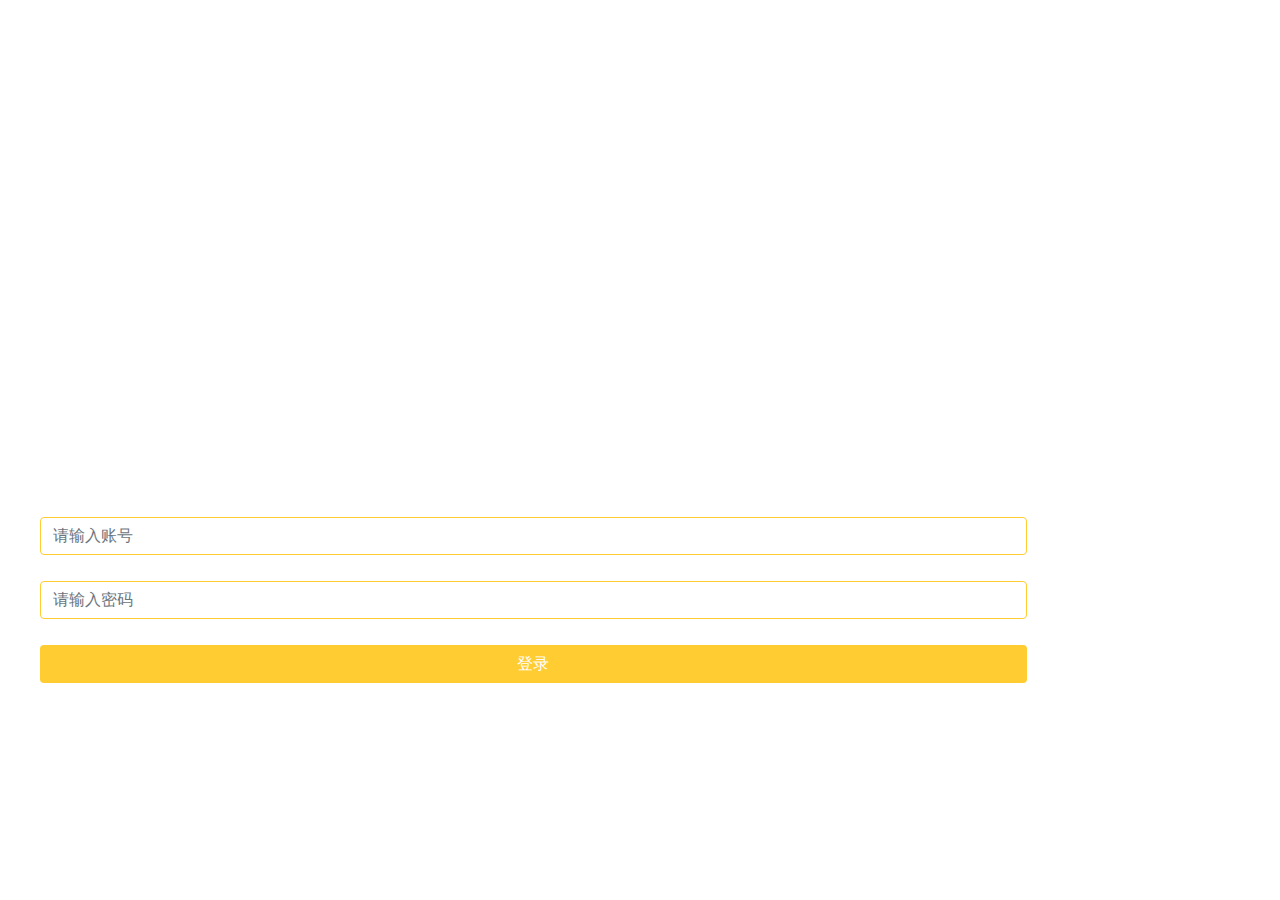
<file: index.html>
<!doctype html>
<html lang="en">
<head>
    <meta charset="UTF-8">
    <meta name="viewport"
          content="width=device-width, user-scalable=no, initial-scale=1.0, maximum-scale=1.0, minimum-scale=1.0">
    <meta http-equiv="X-UA-Compatible" content="ie=edge">
    <title>登录</title>
    <link href="lib/bootstrap/bootstrap.min.css" rel="stylesheet">
    <script type="text/javascript">
        document.addEventListener('plusready', function(){
            //console.log("所有plus api都应该在此事件发生后调用，否则会出现plus is undefined。"
        });
        var realmName = 'root/';
    </script>
    <script type="text/javascript" src="js/checkToken.js"></script>
</head>
<body>
    <form class="form-horizontal" role="form" style="margin-top: 40%">
        <div class="form-group">
            <div class="col-sm-10">
                <input type="text" class="form-control" id="name" placeholder="请输入账号">
            </div>
        </div>
        <div class="form-group">
            <div class="col-sm-10">
                <input type="password" class="form-control" id="password" placeholder="请输入密码">
            </div>
        </div>
        <div class="form-group">
            <div class="col-sm-offset-2 col-sm-10">
                <input type="button" class="btn btn-default" value="登录" style="width: 100%;" id="submit">
            </div>
        </div>
    </form>
<link rel="stylesheet" href="css/index.css">
<script type="text/javascript" src="lib/jquery/jquery-3.3.1.js"></script>
<script type="text/javascript" src="lib/bootstrap/bootstrap.min.js"></script>
<script type="text/javascript" src="js/index.js"></script>
</body>
</html>
</file>
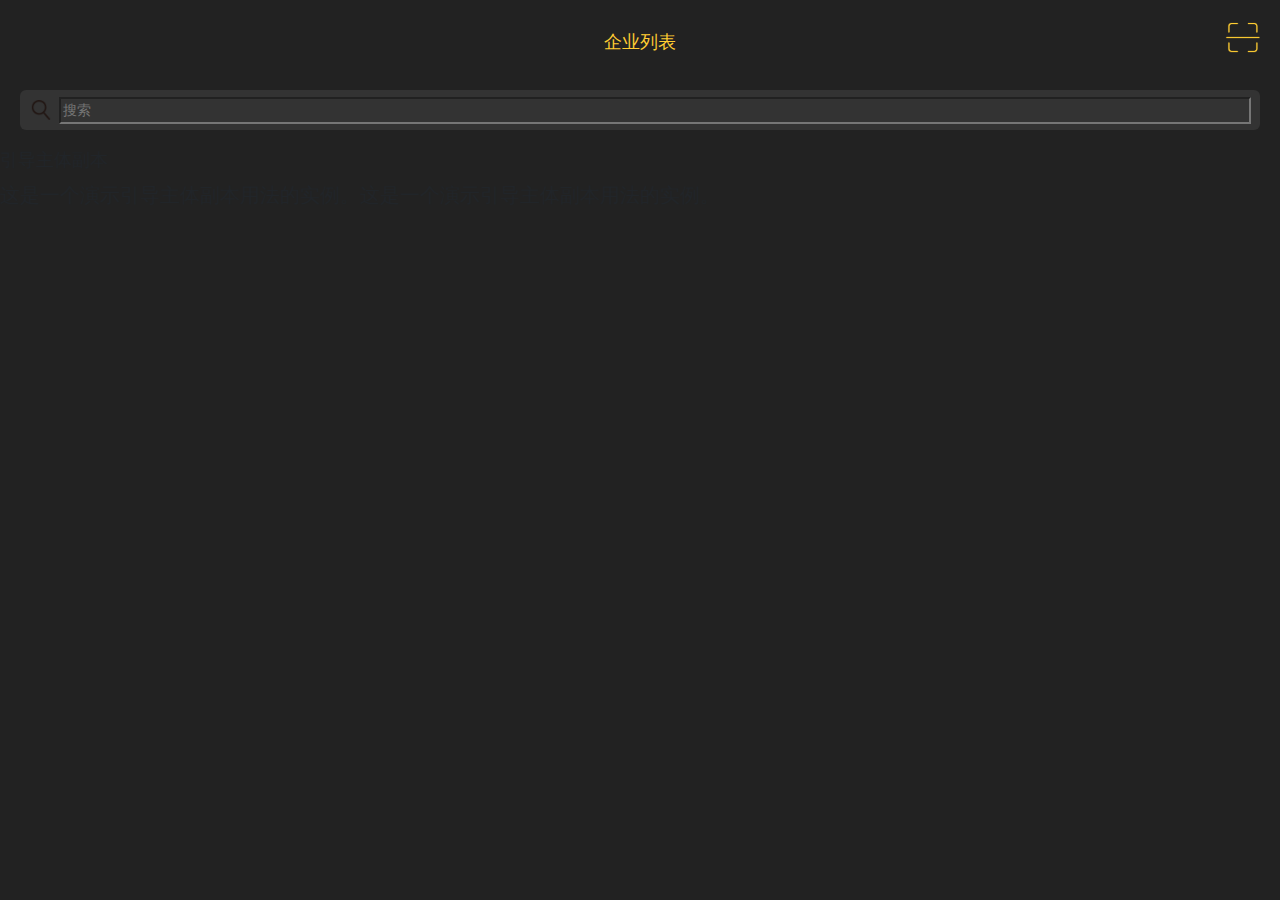
<file: html/main.html>
<!--<!DOCTYPE html>-->
<!--<html>-->
<!--<head>-->
    <!--<meta charset="utf-8">-->
    <!--<title>Camera Example</title>-->
    <!--<script type="text/javascript">-->
        <!--// 扩展API加载完毕后调用onPlusReady回调函数-->
        <!--document.addEventListener( "plusready", function () {});-->
        <!--var realmName = 'root/';-->
    <!--</script>-->
<!--</head>-->
<!--<body>-->
<!--//商户-->
<!--&lt;!&ndash;<button onclick="captureImage()">拍照</button>&ndash;&gt;-->
<!--&lt;!&ndash;<script type="text/javascript" src="../js/main.js"></script>&ndash;&gt;-->
<!--</body>-->
<!--</html>-->


<!DOCTYPE html>
<html>
<head>
    <meta charset="utf-8">
    <meta name="viewport"
          content="width=device-width, user-scalable=no, initial-scale=1.0, maximum-scale=1.0, minimum-scale=1.0">
    <meta http-equiv="X-UA-Compatible" content="ie=edge">
    <title>Barcode Example</title>
    <script type="text/javascript" >
        // 扩展API加载完毕后调用onPlusReady回调函数
        document.addEventListener( "plusready", onPlusReady, false );
        // 扩展API加载完毕，现在可以正常调用扩展API
        function onPlusReady() {
            var e = document.getElementById("scan");
            e.removeAttribute( "disabled" );
        }
        var realmName = 'root/';
    </script>
</head>
<body>
    <header>
        <h1>企业列表</h1>
        <img src="../img/shao.png" alt="扫一扫" onclick='startRecognize()'>
    </header>
    <div class="search">
        <div class="search-box-wrapper">
            <div class="search-box">
                <img src="../img/search.png" class="icon-search"></img>
                <input placeholder="搜索" class="box">
                <div class="icon-dismiss"></div>
            </div>
        </div>
    </div>
    <div class="content">
        <h2>引导主体副本</h2>
        <p class="lead">这是一个演示引导主体副本用法的实例。这是一个演示引导主体副本用法的实例。</p>
    </div>
    <!--<input type='button' onclick='closeScan()' value='取消' />-->
    <div id= "bcid"></div>
<link rel="stylesheet" href="../css/main.css">
<link rel="stylesheet" href="../lib/bootstrap/bootstrap.min.css">
<script type="text/javascript" src="../js/main.js"></script>
<script type="text/javascript" src="../lib/jquery/jquery-3.3.1.js"></script>
<script type="text/javascript" src="../lib/bootstrap/bootstrap.min.js"></script>
</body>
</html>
</file>
<file: css/index.css>
body{
    /*background: url("../img/bg.jpg");*/
    /*background-size: cover;*/
}
.form-control{
    border: 1px solid #ffcd32;
}
.btn{
    background: #ffcd32;
    color: #fff;
}
.col-sm-10{
    padding: 5px 40px;
}
</file>
<file: css/main.css>
*{
    -webkit-user-select: none;
}
html,body{
    margin: 0px;
    padding: 0px;
    height: 100%;
    font-family: '微软雅黑 Light';
}
body{
    background: #222 !important;
}
header{
    margin: 0;
    height: 70px;
    /*background: url("../img/bg1.png");*/
    background-size: cover;
    position: relative;
}
header h1{
    color: #ffcd32;
    text-align: center;
    margin: 0;
    padding: 20px 0 0 0;
    vertical-align: top;
    line-height: 44px;
    font-size: 18px;
}
header img{
    width: 35px;
    height: 35px;
    position: absolute;
    top: 20px;
    right: 20px;
}
.search .search-box-wrapper {
    margin: 20px;
}
.search-box {
    display: -webkit-box;
    display: -ms-flexbox;
    display: flex;
    -webkit-box-align: center;
    -ms-flex-align: center;
    align-items: center;
    box-sizing: border-box;
    width: 100%;
    padding: 0 6px;
    height: 40px;
    background: #333;
    border-radius: 6px;
}
.search-box .icon-search{
    width: 20px;
    height: 20px;
    margin: 0 5px;
    /*background-image: url("../img/search.png") !important;*/
}
.search-box .box {
    -webkit-box-flex: 1;
    -ms-flex: 1;
    flex: 1;
    margin: 0 3px;
    background: #333;
    color: #fff;
    font-size: 14px;
}
.btn{
    background: #ffcd32;
    color: #fff;
}
.content h2{
    font-size: 18px;
}
</file>
